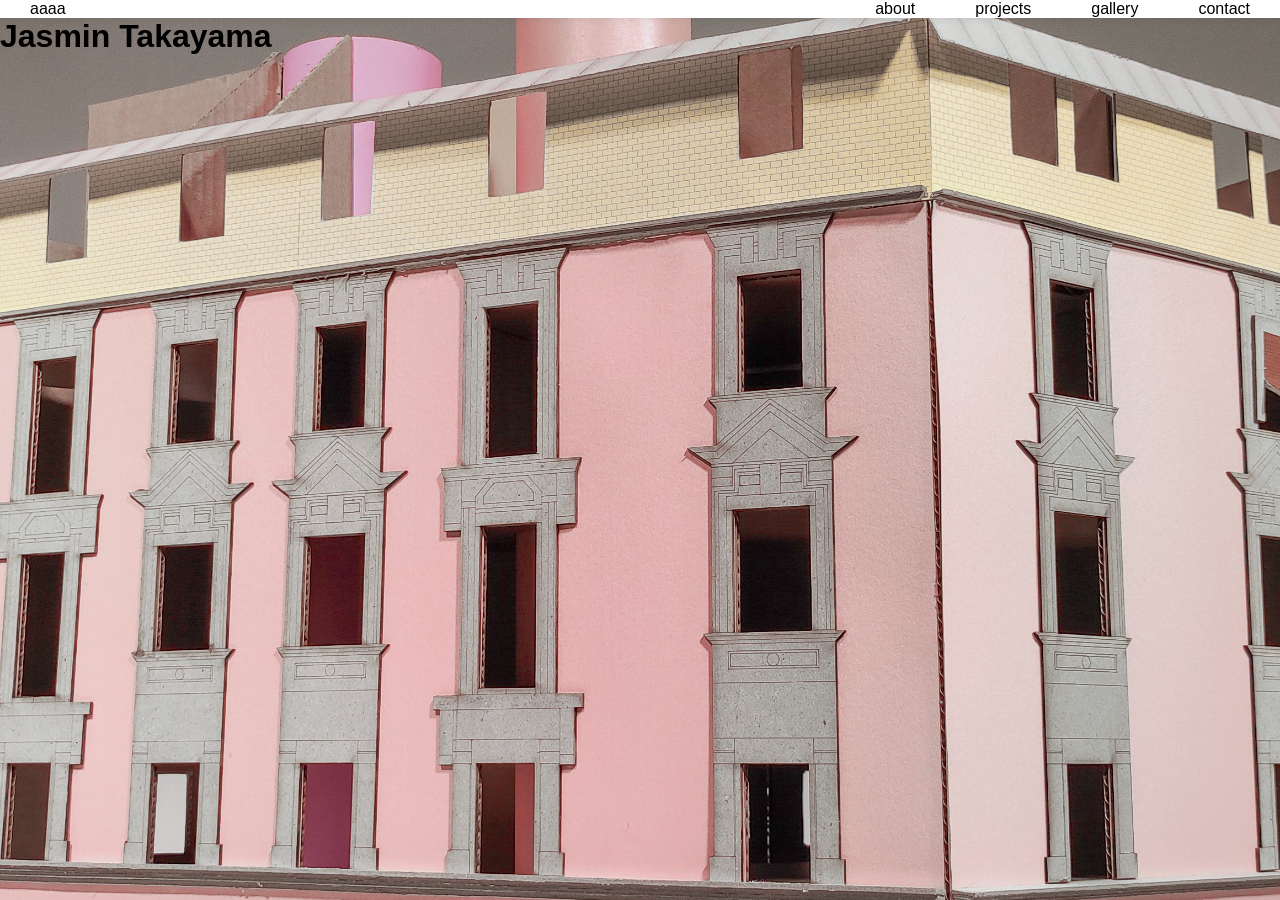
<file: index.html>
<!DOCTYPE html>
<html lang="en">

<head>
    <meta charset="UTF-8">
    <meta http-equiv="X-UA-Compatible" content="IE=edge">
    <meta name="viewport" content="width=device-width, initial-scale=1.0">
    <title>Responsive Navbar</title>
    <link rel="stylesheet" href="style.css">
</head>

<body>
    <!--Navigation Bar-->
    <nav>
        <ul class="sidebar">
            <li onclick="hideSidebar()"><a href="#"><svg xmlns="http://www.w3.org/2000/svg" height="24px"
                        viewBox="0 -960 960 960" width="24px" fill="#000000">
                        <path
                            d="m256-200-56-56 224-224-224-224 56-56 224 224 224-224 56 56-224 224 224 224-56 56-224-224-224 224Z" />
                    </svg></a></li>
            <li><a href="about.html">about</a></li>
            <li><a href="projects.html">projects</a></li>
            <li><a href="gallery.html">gallery</a></li>
            <li><a href="contact.html">contact</a></li>
        </ul>
        <ul>
            <li><a href="index.html">aaaa</a></li>
            <li class="hideOnMobile"><a href="about.html">about</a></li>
            <li class="hideOnMobile"><a href="projects.html">projects</a></li>
            <li class="hideOnMobile"><a href="gallery.html">gallery</a></li>
            <li class="hideOnMobile"><a href="contact.html">contact</a></li>
            <li class="menu-button" onclick="showSidebar()"><a href="#"><svg xmlns="http://www.w3.org/2000/svg"
                        height="24px" viewBox="0 -960 960 960" width="24px" fill="#000000">
                        <path d="M120-240v-80h720v80H120Zm0-200v-80h720v80H120Zm0-200v-80h720v80H120Z" />
                    </svg></a></li>
        </ul>
    </nav>
    <!--/Navigation Bar-->

    <h1>Jasmin Takayama</h1>

    <!--Java Script-->
    <script src="script.js"></script>
    <!--/Java Script-->

</body>

</html>
</file>
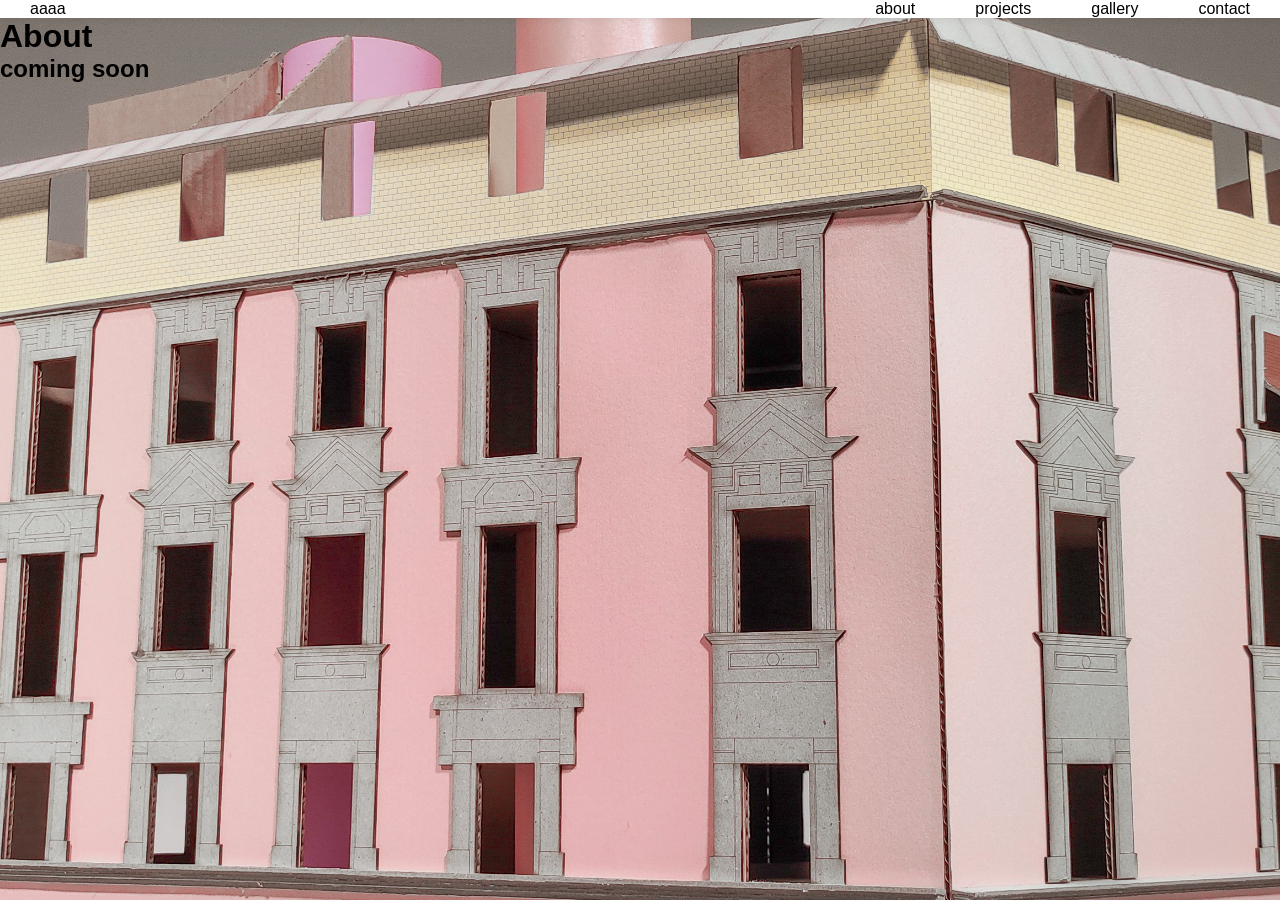
<file: about.html>
<!DOCTYPE html>
<html lang="en">

<head>
    <meta charset="UTF-8">
    <meta http-equiv="X-UA-Compatible" content="IE=edge">
    <meta name="viewport" content="width=device-width, initial-scale=1.0">
    <title>Responsive Navbar</title>
    <link rel="stylesheet" href="style.css">
</head>

<body>
    <!--Navigation Bar-->
    <nav>
        <ul class="sidebar">
            <li onclick="hideSidebar()"><a href="#"><svg xmlns="http://www.w3.org/2000/svg" height="24px"
                        viewBox="0 -960 960 960" width="24px" fill="#000000">
                        <path
                            d="m256-200-56-56 224-224-224-224 56-56 224 224 224-224 56 56-224 224 224 224-56 56-224-224-224 224Z" />
                    </svg></a></li>
            <li><a href="about.html">about</a></li>
            <li><a href="projects.html">projects</a></li>
            <li><a href="gallery.html">gallery</a></li>
            <li><a href="contact.html">contact</a></li>
        </ul>
        <ul>
            <li><a href="index.html">aaaa</a></li>
            <li class="hideOnMobile"><a href="about.html">about</a></li>
            <li class="hideOnMobile"><a href="projects.html">projects</a></li>
            <li class="hideOnMobile"><a href="gallery.html">gallery</a></li>
            <li class="hideOnMobile"><a href="contact.html">contact</a></li>
            <li class="menu-button" onclick="showSidebar()"><a href="#"><svg xmlns="http://www.w3.org/2000/svg"
                        height="24px" viewBox="0 -960 960 960" width="24px" fill="#000000">
                        <path d="M120-240v-80h720v80H120Zm0-200v-80h720v80H120Zm0-200v-80h720v80H120Z" />
                    </svg></a></li>
        </ul>
    </nav>
    <!--/Navigation Bar-->

    <h1>About</h1>
    <h2>coming soon</h2>

    <!--Java Script-->
    <script src="script.js"></script>
    <!--/Java Script-->
</body>

</html>
</file>
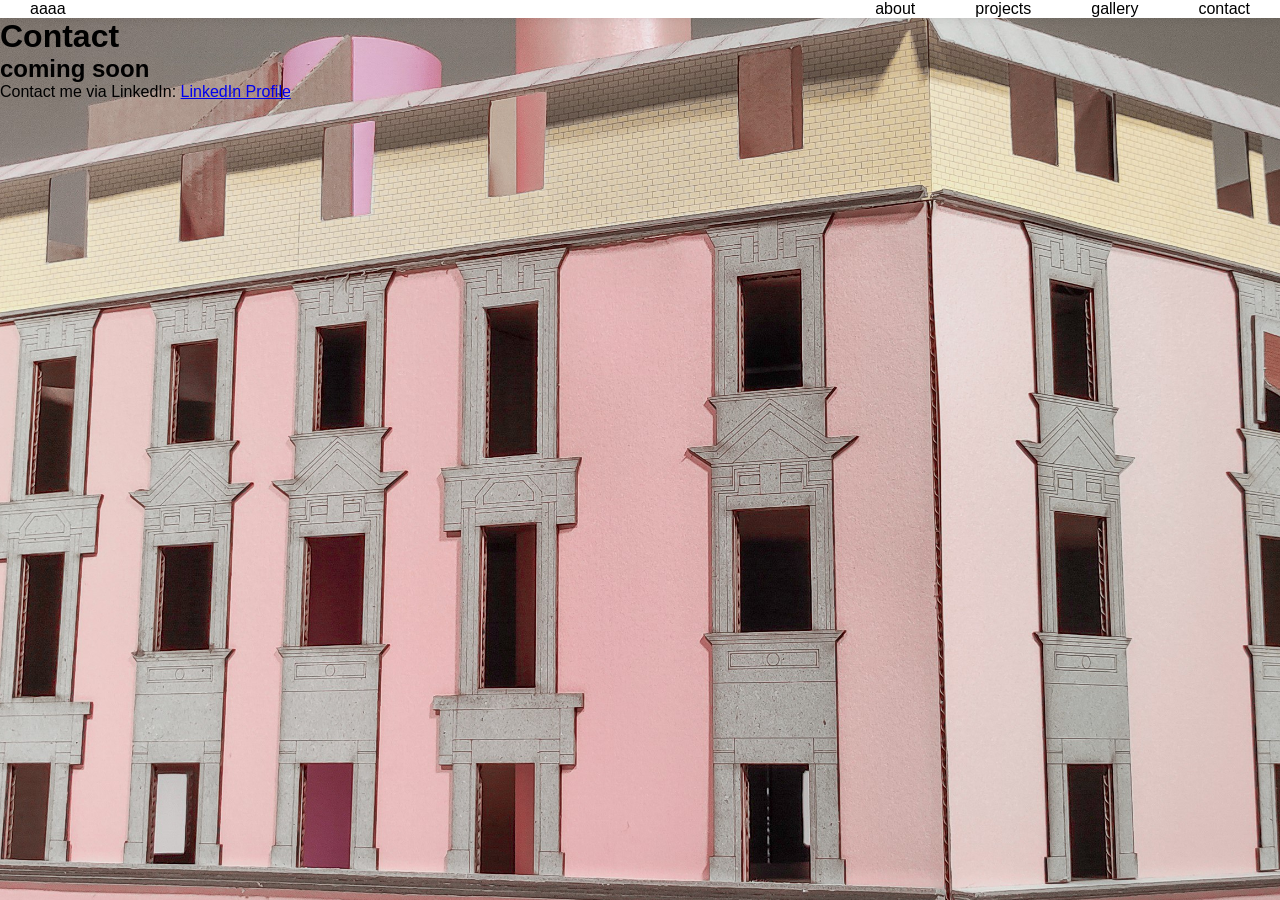
<file: contact.html>
<!DOCTYPE html>
<html lang="en">

<head>
    <meta charset="UTF-8">
    <meta http-equiv="X-UA-Compatible" content="IE=edge">
    <meta name="viewport" content="width=device-width, initial-scale=1.0">
    <title>Responsive Navbar</title>
    <link rel="stylesheet" href="style.css">
</head>

<body>
    <!--Navigation Bar-->
    <nav>
        <ul class="sidebar">
            <li onclick="hideSidebar()"><a href="#"><svg xmlns="http://www.w3.org/2000/svg" height="24px"
                        viewBox="0 -960 960 960" width="24px" fill="#000000">
                        <path
                            d="m256-200-56-56 224-224-224-224 56-56 224 224 224-224 56 56-224 224 224 224-56 56-224-224-224 224Z" />
                    </svg></a></li>
            <li><a href="about.html">about</a></li>
            <li><a href="projects.html">projects</a></li>
            <li><a href="gallery.html">gallery</a></li>
            <li><a href="contact.html">contact</a></li>
        </ul>
        <ul>
            <li><a href="index.html">aaaa</a></li>
            <li class="hideOnMobile"><a href="about.html">about</a></li>
            <li class="hideOnMobile"><a href="projects.html">projects</a></li>
            <li class="hideOnMobile"><a href="gallery.html">gallery</a></li>
            <li class="hideOnMobile"><a href="contact.html">contact</a></li>
            <li class="menu-button" onclick="showSidebar()"><a href="#"><svg xmlns="http://www.w3.org/2000/svg"
                        height="24px" viewBox="0 -960 960 960" width="24px" fill="#000000">
                        <path d="M120-240v-80h720v80H120Zm0-200v-80h720v80H120Zm0-200v-80h720v80H120Z" />
                    </svg></a></li>
        </ul>
    </nav>
    <!--/Navigation Bar-->

    <h1>Contact</h1>
    <h2>coming soon</h2>
    <p>Contact me via LinkedIn: <a href="https://www.linkedin.com/in/jasmin-takayama-037406265" target="_blank">LinkedIn
            Profile</a></p>

    <!--Java Script-->
    <script src="script.js"></script>
    <!--/Java Script-->
</body>


</html>
</file>
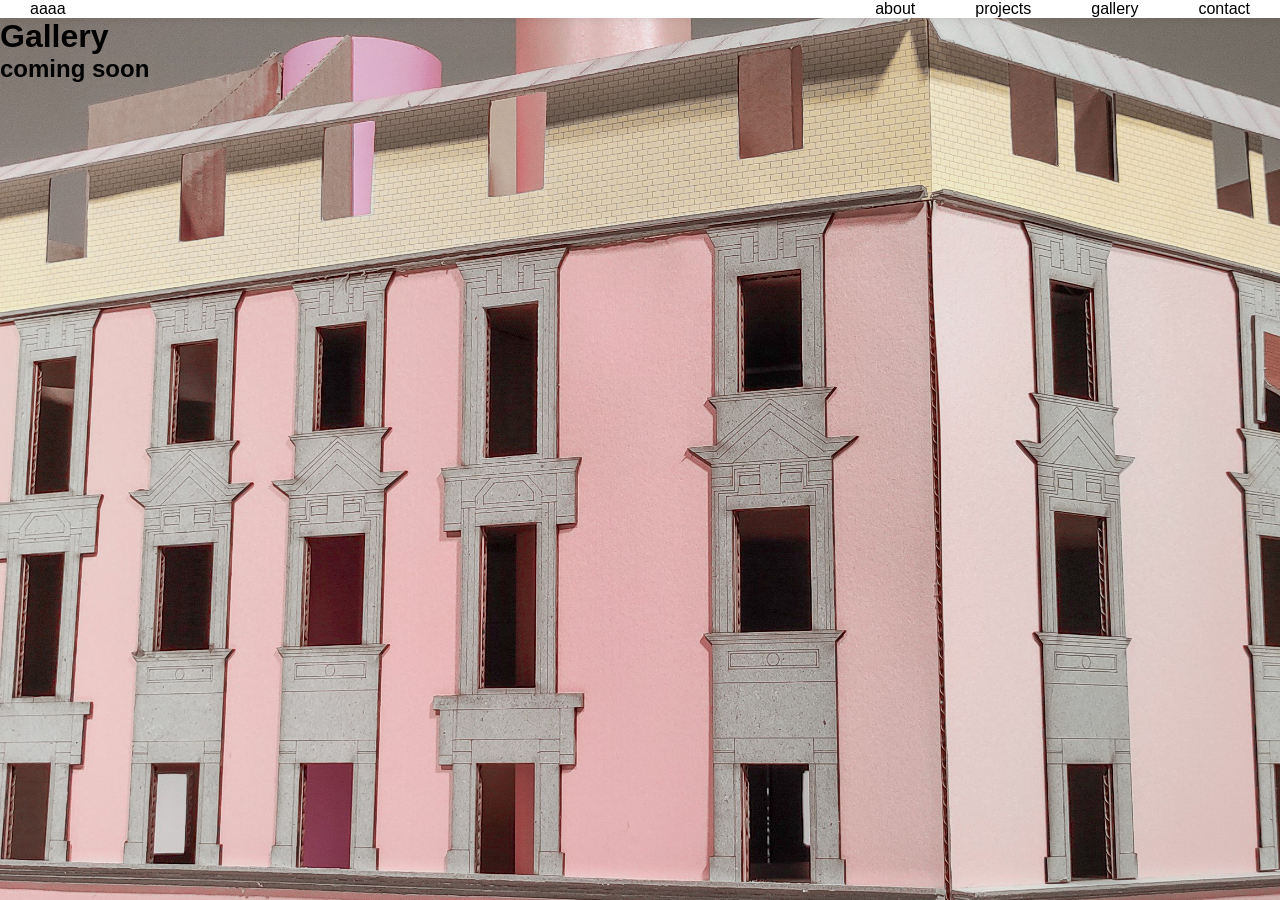
<file: gallery.html>
<!DOCTYPE html>
<html lang="en">

<head>
    <meta charset="UTF-8">
    <meta http-equiv="X-UA-Compatible" content="IE=edge">
    <meta name="viewport" content="width=device-width, initial-scale=1.0">
    <title>Responsive Navbar</title>
    <link rel="stylesheet" href="style.css">
</head>

<body>
    <!--Navigation Bar-->
    <nav>
        <ul class="sidebar">
            <li onclick="hideSidebar()"><a href="#"><svg xmlns="http://www.w3.org/2000/svg" height="24px"
                        viewBox="0 -960 960 960" width="24px" fill="#000000">
                        <path
                            d="m256-200-56-56 224-224-224-224 56-56 224 224 224-224 56 56-224 224 224 224-56 56-224-224-224 224Z" />
                    </svg></a></li>
            <li><a href="about.html">about</a></li>
            <li><a href="projects.html">projects</a></li>
            <li><a href="gallery.html">gallery</a></li>
            <li><a href="contact.html">contact</a></li>
        </ul>
        <ul>
            <li><a href="index.html">aaaa</a></li>
            <li class="hideOnMobile"><a href="about.html">about</a></li>
            <li class="hideOnMobile"><a href="projects.html">projects</a></li>
            <li class="hideOnMobile"><a href="gallery.html">gallery</a></li>
            <li class="hideOnMobile"><a href="contact.html">contact</a></li>
            <li class="menu-button" onclick="showSidebar()"><a href="#"><svg xmlns="http://www.w3.org/2000/svg"
                        height="24px" viewBox="0 -960 960 960" width="24px" fill="#000000">
                        <path d="M120-240v-80h720v80H120Zm0-200v-80h720v80H120Zm0-200v-80h720v80H120Z" />
                    </svg></a></li>
        </ul>
    </nav>
    <!--/Navigation Bar-->

    <h1>Gallery</h1>
    <h2>coming soon</h2>

    <!--Java Script-->
    <script src="script.js"></script>
    <!--Java Script-->

</body>

</html>
</file>
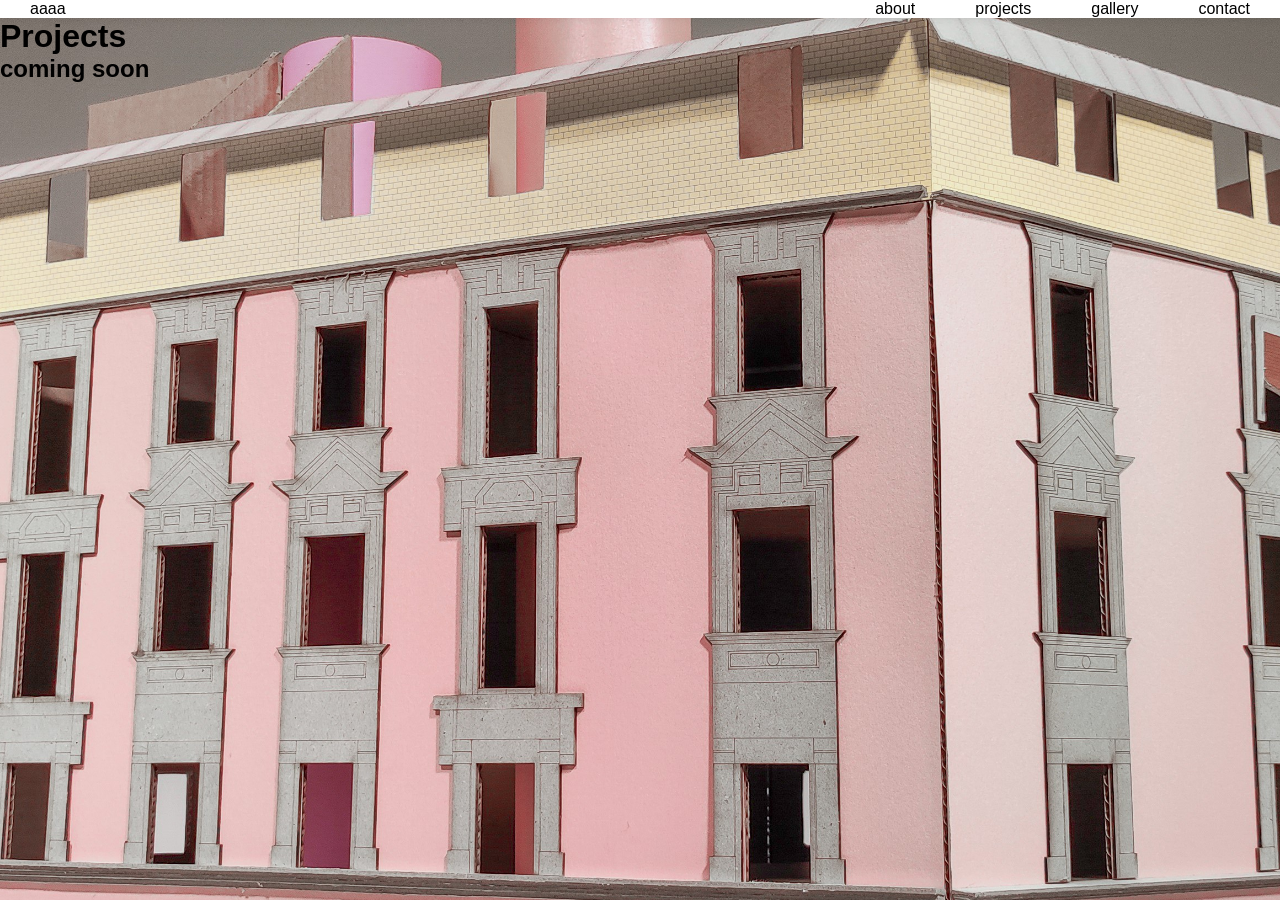
<file: projects.html>
<!DOCTYPE html>
<html lang="en">

<head>
    <meta charset="UTF-8">
    <meta http-equiv="X-UA-Compatible" content="IE=edge">
    <meta name="viewport" content="width=device-width, initial-scale=1.0">
    <title>Responsive Navbar</title>
    <link rel="stylesheet" href="style.css">
</head>

<body>
    <!--Navigation Bar-->
    <nav>
        <ul class="sidebar">
            <li onclick="hideSidebar()"><a href="#"><svg xmlns="http://www.w3.org/2000/svg" height="24px"
                        viewBox="0 -960 960 960" width="24px" fill="#000000">
                        <path
                            d="m256-200-56-56 224-224-224-224 56-56 224 224 224-224 56 56-224 224 224 224-56 56-224-224-224 224Z" />
                    </svg></a></li>
            <li><a href="about.html">about</a></li>
            <li><a href="projects.html">projects</a></li>
            <li><a href="gallery.html">gallery</a></li>
            <li><a href="contact.html">contact</a></li>
        </ul>
        <ul>
            <li><a href="index.html">aaaa</a></li>
            <li class="hideOnMobile"><a href="about.html">about</a></li>
            <li class="hideOnMobile"><a href="projects.html">projects</a></li>
            <li class="hideOnMobile"><a href="gallery.html">gallery</a></li>
            <li class="hideOnMobile"><a href="contact.html">contact</a></li>
            <li class="menu-button" onclick="showSidebar()"><a href="#"><svg xmlns="http://www.w3.org/2000/svg"
                        height="24px" viewBox="0 -960 960 960" width="24px" fill="#000000">
                        <path d="M120-240v-80h720v80H120Zm0-200v-80h720v80H120Zm0-200v-80h720v80H120Z" />
                    </svg></a></li>
        </ul>
    </nav>
    <!--/Navigation Bar-->

    <h1>Projects</h1>
    <h2>coming soon</h2>

    <!--Java Script-->
    <script src="script.js"></script>
    <!--/Java Script-->

</body>

</html>
</file>
<file: style.css>
/* general */
* {
    margin: 0;
    padding: 0;
}

body {
    min-height: 100vh;
    background-image: url('images/placeholder.jpg');
    background-size: 200%;
    background-position: center;
    background-repeat: no-repeat;
    font-family: Bahnschrift, sans-serif;
}

/* Navigation Bar start*/
nav {
    background-color: white;
    box-shadow: 0px 0px 10px rgba(0, 0, 0, 0.1);
}

nav ul {
    width: 100%;
    list-style: none;
    display: flex;
    justify-content: flex-end;
    align-items: center;
}

nav li {
    height: 10%
}

nav a {
    height: 100%;
    padding: 0 30px;
    text-decoration: none;
    display: flex;
    align-items: center;
    color: black;
}

nav a:hover {
    background-color: #e8bbc7;
}

nav li:first-child {
    margin-right: auto;
}

.sidebar {
    position: fixed;
    top: 0;
    right: 0;
    width: 250px;
    height: 100vh;
    z-index: 999;
    background-color: rgba(255, 255, 255, 0.199);
    backdrop-filter: blur(10px);
    box-shadow: -2px 0px 5px rgba(0, 0, 0, 0.1);
    display: none;
    flex-direction: column;
    align-items: flex-start;
    justify-content: flex-start;
}

.sidebar li {
    width: 100%;
}

.sidebar a {
    width: 100%;
}

.menu-button {
    display: none;
}

@media(min-width: 801px) {
    .sidebar {
        display: none;
    }
}

@media(max-width: 800px) {
    .hideOnMobile {
        display: none;
    }

    .menu-button {
        display: block;
    }
}

@media(max-width: 400px) {
    .sidebar {
        width: 100%;
    }
}

/* Navigation Bar end */
</file>
